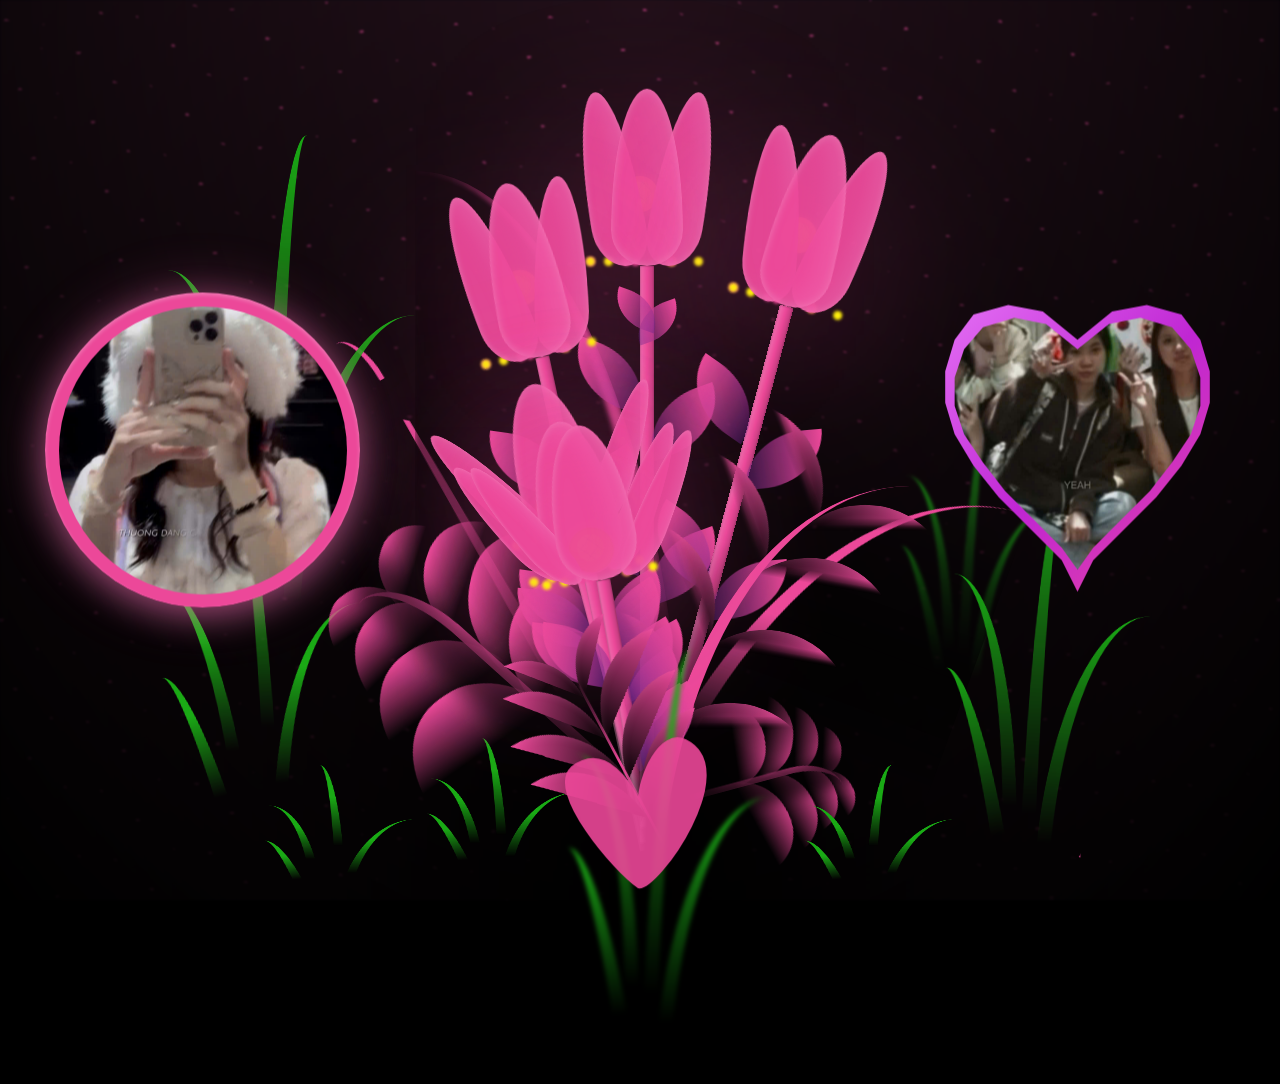
<file: flower/index.html>
<!DOCTYPE html>
<html lang="en" >
<head>
  <meta charset="UTF-8">
  <meta http-equiv="Cache-Control" content="no-cache, no-store, must-revalidate">
  <meta http-equiv="Pragma" content="no-cache">
  <meta http-equiv="Expires" content="0">
  <title>Chúc mừng sinh nhật Tú Anh</title>
  <link rel="stylesheet" href="./style.css?v=4">
  <link rel="stylesheet" href="../Firework/style.css">
</head>
<body class="not-loaded">

  <!-- SVG Spritesheet for Firework controls -->
  <div style="height: 0; width: 0; position: absolute; visibility: hidden;">
    <svg xmlns="http://www.w3.org/2000/svg">
      <symbol id="icon-play" viewBox="0 0 24 24">
        <path d="M8 5v14l11-7z"/>
      </symbol>
      <symbol id="icon-pause" viewBox="0 0 24 24">
        <path d="M6 19h4V5H6v14zm8-14v14h4V5h-4z"/>
      </symbol>
      <symbol id="icon-close" viewBox="0 0 24 24">
        <path d="M19 6.41L17.59 5 12 10.59 6.41 5 5 6.41 10.59 12 5 17.59 6.41 19 12 13.41 17.59 19 19 17.59 13.41 12z"/>
      </symbol>
      <symbol id="icon-settings" viewBox="0 0 24 24">
        <path d="M19.43 12.98c.04-.32.07-.64.07-.98s-.03-.66-.07-.98l2.11-1.65c.19-.15.24-.42.12-.64l-2-3.46c-.12-.22-.39-.3-.61-.22l-2.49 1c-.52-.4-1.08-.73-1.69-.98l-.38-2.65C14.46 2.18 14.25 2 14 2h-4c-.25 0-.46.18-.49.42l-.38 2.65c-.61.25-1.17.59-1.69.98l-2.49-1c-.23-.09-.49 0-.61.22l-2 3.46c-.13.22-.07.49.12.64l2.11 1.65c-.04.32-.07.65-.07.98s.03.66.07.98l-2.11 1.65c-.19.15-.24.42-.12.64l2 3.46c.12.22.39.3.61.22l2.49-1c.52.4 1.08.73 1.69.98l.38 2.65c.03.24.24.42.49.42h4c.25 0 .46-.18.49-.42l.38-2.65c.61-.25 1.17-.59 1.69-.98l2.49 1c.23.09.49 0 .61-.22l2-3.46c.12-.22.07-.49-.12-.64l-2.11-1.65zM12 15.5c-1.93 0-3.5-1.57-3.5-3.5s1.57-3.5 3.5-3.5 3.5 1.57 3.5 3.5-1.57 3.5-3.5 3.5z"/>
      </symbol>
      <symbol id="icon-sound-on" viewBox="0 0 24 24">
        <path d="M3 9v6h4l5 5V4L7 9H3zm13.5 3c0-1.77-1.02-3.29-2.5-4.03v8.05c1.48-.73 2.5-2.25 2.5-4.02zM14 3.23v2.06c2.89.86 5 3.54 5 6.71s-2.11 5.85-5 6.71v2.06c4.01-.91 7-4.49 7-8.77s-2.99-7.86-7-8.77z"/>
      </symbol>
      <symbol id="icon-sound-off" viewBox="0 0 24 24">
        <path d="M16.5 12c0-1.77-1.02-3.29-2.5-4.03v2.21l2.45 2.45c.03-.2.05-.41.05-.63zm2.5 0c0 .94-.2 1.82-.54 2.64l1.51 1.51C20.63 14.91 21 13.5 21 12c0-4.28-2.99-7.86-7-8.77v2.06c2.89.86 5 3.54 5 6.71zM4.27 3L3 4.27 7.73 9H3v6h4l5 5v-6.73l4.25 4.25c-.67.52-1.42.93-2.25 1.18v2.06c1.38-.31 2.63-.95 3.69-1.81L19.73 21 21 19.73l-9-9L4.27 3zM12 4L9.91 6.09 12 8.18V4z"/>
      </symbol>
    </svg>
  </div>

  <!-- Background Music -->
  <audio id="background-music" loop>
    <source src="../music.mp3" type="audio/mpeg">
  </audio>

  <!-- Next Button (hidden initially) -->
  <button class="next-button" id="next-button" style="display: none;">
    <span>típ nhé</span>
  </button>

  <!-- Photo Frame Left -->
  <div class="photo-frame photo-frame--left">
    <div class="frame-border">
      <img src="../2c3811705446d5188c57.jpg" alt="Memory" class="frame-photo">
      <div class="frame-shine"></div>
    </div>
  </div>

  <!-- Photo Frame Right -->
  <div class="photo-frame photo-frame--right">
    <div class="frame-border">
      <img src="../c9780f034a35cb6b9224.jpg" alt="Memory" class="frame-photo">
      <div class="frame-shine"></div>
    </div>
  </div>

  <!-- Fireflies (reduced for performance) -->
  <div class="fireflies">
    <div class="firefly"></div>
    <div class="firefly"></div>
    <div class="firefly"></div>
    <div class="firefly"></div>
    <div class="firefly"></div>
  </div>

  <div class="night"></div>
  
  <!-- Heartbeat animation at flower base -->
  <div class="heartbeat-container">
    <svg xmlns="http://www.w3.org/2000/svg" class="heartbeat-svg" version="1.1" viewBox="0 0 502.98 108.61">
      <path id="heart-purple" d="M213.35 29.43c19.41-15.19 33.68 10.86 37.73 18.82-.28-13.61 11.64-40.98 25.94-34.01 32.3 15.74-15.88 83.8-26.4 81.76-13.24-9-51.35-53.3-37.27-66.57Z" style="fill:#ec4899;stroke:#ec4899;stroke-width:1.5;stroke-linecap:butt;stroke-linejoin:miter;stroke-miterlimit:4;stroke-dasharray:none;stroke-opacity:1"/>
      <path pathLength="1" id="line-purple" d="M5.32 78.13c.96-.01 5-8.5 5.54-8.54.58-.05 6.1 8.51 7.1 8.51 3.66 0 9.29.06 10.71.05 2.53-.01 4.82-72.88 4.82-72.88l4.76 97.28 3.97-24.45 20.45-.22C64 77.86 77.1 63.66 78.36 63.8c1.31.15 6.68 14.08 7.94 14.07 2.3-.03 33.32.04 35.76.02.96 0 5-8.5 5.53-8.53.59-.05 6.1 8.51 7.1 8.5 3.66 0 9.3.07 10.72.06 2.53-.02 4.81-72.89 4.81-72.89l4.77 97.28 3.97-24.44s83.34-3.33 74.69 7.67c-8.65 11-45.3-42.94-31.65-53.58 25.6-19.96 49.96 36.94 40.26 36.5-12.2-.53 1.8-62.32 23.41-51.7 32.24 15.86-17.56 84.92-26.4 81.77-5.73-2.05-.68-21.68 31.4-26.58 26.65-6.42 29.5 2.35 52.62 7.11 2.53-.02 4.82-72.89 4.82-72.89l4.76 97.28 3.97-24.44 20.45-.22c1.31-.02 14.41-14.22 15.68-14.07 1.32.15 6.7 14.08 7.95 14.07 2.29-.03 33.32.04 35.76.02.95 0 5-8.5 5.53-8.54.58-.04 6.1 8.52 7.1 8.52 3.66 0 9.3.06 10.72.05 2.53-.02 4.81-72.89 4.81-72.89l4.77 97.28 3.97-24.44 20.45-.23c1.31-.01 14.4-14.22 15.68-14.07 1.32.16 6.69 14.09 7.94 14.07" />
    </svg>
  </div>
  
  <div class="flowers">
    <div class="flower flower--1">
      <div class="flower__leafs flower__leafs--1">
        <div class="flower__leaf flower__leaf--1"></div>
        <div class="flower__leaf flower__leaf--2"></div>
        <div class="flower__leaf flower__leaf--3"></div>
        <div class="flower__white-circle"></div>

        <div class="flower__light flower__light--1"></div>
        <div class="flower__light flower__light--2"></div>
        <div class="flower__light flower__light--3"></div>
        <div class="flower__light flower__light--4"></div>
        <div class="flower__light flower__light--5"></div>
        <div class="flower__light flower__light--6"></div>
        <div class="flower__light flower__light--7"></div>
        <div class="flower__light flower__light--8"></div>

      </div>
      <div class="flower__line">
        <div class="flower__line__leaf flower__line__leaf--1"></div>
        <div class="flower__line__leaf flower__line__leaf--2"></div>
        <div class="flower__line__leaf flower__line__leaf--3"></div>
        <div class="flower__line__leaf flower__line__leaf--4"></div>
        <div class="flower__line__leaf flower__line__leaf--5"></div>
        <div class="flower__line__leaf flower__line__leaf--6"></div>
      </div>
    </div>

    <div class="flower flower--6 flower--blooming">
      <div class="flower__leafs flower__leafs--6">
        <div class="flower__leaf flower__leaf--1"></div>
        <div class="flower__leaf flower__leaf--2"></div>
        <div class="flower__leaf flower__leaf--3"></div>
        <div class="flower__white-circle"></div>

        <div class="flower__light flower__light--1"></div>
        <div class="flower__light flower__light--2"></div>
        <div class="flower__light flower__light--3"></div>
        <div class="flower__light flower__light--4"></div>
        <div class="flower__light flower__light--5"></div>
        <div class="flower__light flower__light--6"></div>
        <div class="flower__light flower__light--7"></div>
        <div class="flower__light flower__light--8"></div>

      </div>
      <div class="flower__line">
        <div class="flower__line__leaf flower__line__leaf--1"></div>
        <div class="flower__line__leaf flower__line__leaf--2"></div>
        <div class="flower__line__leaf flower__line__leaf--3"></div>
      </div>
    </div>

    <div class="flower flower--2">
      <div class="flower__leafs flower__leafs--2">
        <div class="flower__leaf flower__leaf--1"></div>
        <div class="flower__leaf flower__leaf--2"></div>
        <div class="flower__leaf flower__leaf--3"></div>
        <div class="flower__white-circle"></div>

        <div class="flower__light flower__light--1"></div>
        <div class="flower__light flower__light--2"></div>
        <div class="flower__light flower__light--3"></div>
        <div class="flower__light flower__light--4"></div>
        <div class="flower__light flower__light--5"></div>
        <div class="flower__light flower__light--6"></div>
        <div class="flower__light flower__light--7"></div>
        <div class="flower__light flower__light--8"></div>

      </div>
      <div class="flower__line">
        <div class="flower__line__leaf flower__line__leaf--1"></div>
        <div class="flower__line__leaf flower__line__leaf--2"></div>
        <div class="flower__line__leaf flower__line__leaf--3"></div>
        <div class="flower__line__leaf flower__line__leaf--4"></div>
      </div>
    </div>

    <div class="flower flower--3">
      <div class="flower__leafs flower__leafs--3">
        <div class="flower__leaf flower__leaf--1"></div>
        <div class="flower__leaf flower__leaf--2"></div>
        <div class="flower__leaf flower__leaf--3"></div>
        <div class="flower__white-circle"></div>

        <div class="flower__light flower__light--1"></div>
        <div class="flower__light flower__light--2"></div>
        <div class="flower__light flower__light--3"></div>
        <div class="flower__light flower__light--4"></div>
        <div class="flower__light flower__light--5"></div>
        <div class="flower__light flower__light--6"></div>
        <div class="flower__light flower__light--7"></div>
        <div class="flower__light flower__light--8"></div>

      </div>
      <div class="flower__line">
        <div class="flower__line__leaf flower__line__leaf--1"></div>
        <div class="flower__line__leaf flower__line__leaf--2"></div>
        <div class="flower__line__leaf flower__line__leaf--3"></div>
        <div class="flower__line__leaf flower__line__leaf--4"></div>
      </div>
    </div>

    <div class="flower flower--4 flower--blooming">
      <div class="flower__leafs flower__leafs--4">
        <div class="flower__leaf flower__leaf--1"></div>
        <div class="flower__leaf flower__leaf--2"></div>
        <div class="flower__leaf flower__leaf--3"></div>
        <div class="flower__white-circle"></div>

        <div class="flower__light flower__light--1"></div>
        <div class="flower__light flower__light--2"></div>
        <div class="flower__light flower__light--3"></div>
        <div class="flower__light flower__light--4"></div>
        <div class="flower__light flower__light--5"></div>
        <div class="flower__light flower__light--6"></div>
        <div class="flower__light flower__light--7"></div>
        <div class="flower__light flower__light--8"></div>

      </div>
      <div class="flower__line">
        <div class="flower__line__leaf flower__line__leaf--1"></div>
        <div class="flower__line__leaf flower__line__leaf--2"></div>
        <div class="flower__line__leaf flower__line__leaf--3"></div>
      </div>
    </div>

    <div class="flower flower--5 flower--blooming">
      <div class="flower__leafs flower__leafs--5">
        <div class="flower__leaf flower__leaf--1"></div>
        <div class="flower__leaf flower__leaf--2"></div>
        <div class="flower__leaf flower__leaf--3"></div>
        <div class="flower__white-circle"></div>

        <div class="flower__light flower__light--1"></div>
        <div class="flower__light flower__light--2"></div>
        <div class="flower__light flower__light--3"></div>
        <div class="flower__light flower__light--4"></div>
        <div class="flower__light flower__light--5"></div>
        <div class="flower__light flower__light--6"></div>
        <div class="flower__light flower__light--7"></div>
        <div class="flower__light flower__light--8"></div>

      </div>
      <div class="flower__line">
        <div class="flower__line__leaf flower__line__leaf--1"></div>
        <div class="flower__line__leaf flower__line__leaf--2"></div>
        <div class="flower__line__leaf flower__line__leaf--3"></div>
      </div>
    </div>

    <div class="grow-ans" style="--d:1.2s">
      <div class="flower__g-long">
        <div class="flower__g-long__top"></div>
        <div class="flower__g-long__bottom"></div>
      </div>
    </div>

    <div class="growing-grass">
      <div class="flower__grass flower__grass--1">
        <div class="flower__grass--top"></div>
        <div class="flower__grass--bottom"></div>
        <div class="flower__grass__leaf flower__grass__leaf--1"></div>
        <div class="flower__grass__leaf flower__grass__leaf--2"></div>
        <div class="flower__grass__leaf flower__grass__leaf--3"></div>
        <div class="flower__grass__leaf flower__grass__leaf--4"></div>
        <div class="flower__grass__leaf flower__grass__leaf--5"></div>
        <div class="flower__grass__leaf flower__grass__leaf--6"></div>
        <div class="flower__grass__leaf flower__grass__leaf--7"></div>
        <div class="flower__grass__leaf flower__grass__leaf--8"></div>
        <div class="flower__grass__overlay"></div>
      </div>
    </div>

    <div class="growing-grass">
      <div class="flower__grass flower__grass--2">
        <div class="flower__grass--top"></div>
        <div class="flower__grass--bottom"></div>
        <div class="flower__grass__leaf flower__grass__leaf--1"></div>
        <div class="flower__grass__leaf flower__grass__leaf--2"></div>
        <div class="flower__grass__leaf flower__grass__leaf--3"></div>
        <div class="flower__grass__leaf flower__grass__leaf--4"></div>
        <div class="flower__grass__leaf flower__grass__leaf--5"></div>
        <div class="flower__grass__leaf flower__grass__leaf--6"></div>
        <div class="flower__grass__leaf flower__grass__leaf--7"></div>
        <div class="flower__grass__leaf flower__grass__leaf--8"></div>
        <div class="flower__grass__overlay"></div>
      </div>
    </div>

    <div class="grow-ans" style="--d:2.4s">
      <div class="flower__g-right flower__g-right--1">
        <div class="leaf"></div>
      </div>
    </div>

    <div class="grow-ans" style="--d:2.8s">
      <div class="flower__g-right flower__g-right--2">
        <div class="leaf"></div>
      </div>
    </div>

    <div class="grow-ans" style="--d:2.8s">
      <div class="flower__g-front">
        <div class="flower__g-front__leaf-wrapper flower__g-front__leaf-wrapper--1">
          <div class="flower__g-front__leaf"></div>
        </div>
        <div class="flower__g-front__leaf-wrapper flower__g-front__leaf-wrapper--2">
          <div class="flower__g-front__leaf"></div>
        </div>
        <div class="flower__g-front__leaf-wrapper flower__g-front__leaf-wrapper--3">
          <div class="flower__g-front__leaf"></div>
        </div>
        <div class="flower__g-front__leaf-wrapper flower__g-front__leaf-wrapper--4">
          <div class="flower__g-front__leaf"></div>
        </div>
        <div class="flower__g-front__leaf-wrapper flower__g-front__leaf-wrapper--5">
          <div class="flower__g-front__leaf"></div>
        </div>
        <div class="flower__g-front__leaf-wrapper flower__g-front__leaf-wrapper--6">
          <div class="flower__g-front__leaf"></div>
        </div>
        <div class="flower__g-front__leaf-wrapper flower__g-front__leaf-wrapper--7">
          <div class="flower__g-front__leaf"></div>
        </div>
        <div class="flower__g-front__leaf-wrapper flower__g-front__leaf-wrapper--8">
          <div class="flower__g-front__leaf"></div>
        </div>
        <div class="flower__g-front__line"></div>
      </div>
    </div>

    <div class="grow-ans" style="--d:3.2s">
      <div class="flower__g-fr">
        <div class="leaf"></div>
        <div class="flower__g-fr__leaf flower__g-fr__leaf--1"></div>
        <div class="flower__g-fr__leaf flower__g-fr__leaf--2"></div>
        <div class="flower__g-fr__leaf flower__g-fr__leaf--3"></div>
        <div class="flower__g-fr__leaf flower__g-fr__leaf--4"></div>
        <div class="flower__g-fr__leaf flower__g-fr__leaf--5"></div>
        <div class="flower__g-fr__leaf flower__g-fr__leaf--6"></div>
        <div class="flower__g-fr__leaf flower__g-fr__leaf--7"></div>
        <div class="flower__g-fr__leaf flower__g-fr__leaf--8"></div>
      </div>
    </div>

    <div class="long-g long-g--0">
      <div class="grow-ans" style="--d:3s">
        <div class="leaf leaf--0"></div>
      </div>
      <div class="grow-ans" style="--d:2.2s">
        <div class="leaf leaf--1"></div>
      </div>
      <div class="grow-ans" style="--d:3.4s">
        <div class="leaf leaf--2"></div>
      </div>
      <div class="grow-ans" style="--d:3.6s">
        <div class="leaf leaf--3"></div>
      </div>
    </div>

    <div class="long-g long-g--1">
      <div class="grow-ans" style="--d:3.6s">
        <div class="leaf leaf--0"></div>
      </div>
      <div class="grow-ans" style="--d:3.8s">
        <div class="leaf leaf--1"></div>
      </div>
      <div class="grow-ans" style="--d:4s">
        <div class="leaf leaf--2"></div>
      </div>
      <div class="grow-ans" style="--d:4.2s">
        <div class="leaf leaf--3"></div>
      </div>
    </div>

    <div class="long-g long-g--2">
      <div class="grow-ans" style="--d:4s">
        <div class="leaf leaf--0"></div>
      </div>
      <div class="grow-ans" style="--d:4.2s">
        <div class="leaf leaf--1"></div>
      </div>
      <div class="grow-ans" style="--d:4.4s">
        <div class="leaf leaf--2"></div>
      </div>
      <div class="grow-ans" style="--d:4.6s">
        <div class="leaf leaf--3"></div>
      </div>
    </div>

    <div class="long-g long-g--3">
      <div class="grow-ans" style="--d:4s">
        <div class="leaf leaf--0"></div>
      </div>
      <div class="grow-ans" style="--d:4.2s">
        <div class="leaf leaf--1"></div>
      </div>
      <div class="grow-ans" style="--d:3s">
        <div class="leaf leaf--2"></div>
      </div>
      <div class="grow-ans" style="--d:3.6s">
        <div class="leaf leaf--3"></div>
      </div>
    </div>

    <div class="long-g long-g--4">
      <div class="grow-ans" style="--d:4s">
        <div class="leaf leaf--0"></div>
      </div>
      <div class="grow-ans" style="--d:4.2s">
        <div class="leaf leaf--1"></div>
      </div>
      <div class="grow-ans" style="--d:3s">
        <div class="leaf leaf--2"></div>
      </div>
      <div class="grow-ans" style="--d:3.6s">
        <div class="leaf leaf--3"></div>
      </div>
    </div>

    <div class="long-g long-g--5">
      <div class="grow-ans" style="--d:4s">
        <div class="leaf leaf--0"></div>
      </div>
      <div class="grow-ans" style="--d:4.2s">
        <div class="leaf leaf--1"></div>
      </div>
      <div class="grow-ans" style="--d:3s">
        <div class="leaf leaf--2"></div>
      </div>
      <div class="grow-ans" style="--d:3.6s">
        <div class="leaf leaf--3"></div>
      </div>
    </div>

    <div class="long-g long-g--6">
      <div class="grow-ans" style="--d:4.2s">
        <div class="leaf leaf--0"></div>
      </div>
      <div class="grow-ans" style="--d:4.4s">
        <div class="leaf leaf--1"></div>
      </div>
      <div class="grow-ans" style="--d:4.6s">
        <div class="leaf leaf--2"></div>
      </div>
      <div class="grow-ans" style="--d:4.8s">
        <div class="leaf leaf--3"></div>
      </div>
    </div>

    <div class="long-g long-g--7">
      <div class="grow-ans" style="--d:3s">
        <div class="leaf leaf--0"></div>
      </div>
      <div class="grow-ans" style="--d:3.2s">
        <div class="leaf leaf--1"></div>
      </div>
      <div class="grow-ans" style="--d:3.5s">
        <div class="leaf leaf--2"></div>
      </div>
      <div class="grow-ans" style="--d:3.6s">
        <div class="leaf leaf--3"></div>
      </div>
    </div>
  </div>

  <!-- Firework Canvas Container (hidden initially) -->
  <div id="firework-container" class="scene-container" style="display: none;">
    <div class="stage-container">
      <div class="canvas-container">
        <canvas id="trails-canvas"></canvas>
        <canvas id="main-canvas"></canvas>
      </div>
    </div>
    <div class="controls">
      <div class="btn pause-btn">
        <svg fill="white" width="24" height="24"><use href="#icon-pause" xlink:href="#icon-pause"></use></svg>
      </div>
      <div class="btn sound-btn">
        <svg fill="white" width="24" height="24"><use href="#icon-sound-on" xlink:href="#icon-sound-on"></use></svg>
      </div>
      <div class="btn settings-btn">
        <svg fill="white" width="24" height="24"><use href="#icon-settings" xlink:href="#icon-settings"></use></svg>
      </div>
    </div>
    <div class="menu">
      <div class="menu__inner-wrap">
        <div class="menu__header">Settings</div>
        <form>
          <div class="form-option form-option--select">
            <label class="shell-type-label">Shell Type</label>
            <select class="shell-type">
              <option value="Random">Random</option>
            </select>
          </div>
          <div class="form-option form-option--select">
            <label class="shell-size-label">Shell Size</label>
            <select class="shell-size">
              <option value="3">Large</option>
            </select>
          </div>
          <div class="form-option form-option--select">
            <label class="quality-ui-label">Quality</label>
            <select class="quality-ui">
              <option value="3">High</option>
            </select>
          </div>
          <div class="form-option form-option--select">
            <label class="sky-lighting-label">Sky Lighting</label>
            <select class="sky-lighting">
              <option value="2">Normal</option>
            </select>
          </div>
          <div class="form-option form-option--select">
            <label class="scaleFactor-label">Scale</label>
            <select class="scaleFactor">
              <option value="1">1x</option>
            </select>
          </div>
          <div class="form-option form-option--checkbox">
            <label class="auto-launch-label">Auto Fire</label>
            <input class="auto-launch" type="checkbox" checked />
          </div>
          <div class="form-option form-option--checkbox">
            <label class="finale-mode-label">Finale Mode</label>
            <input class="finale-mode" type="checkbox" />
          </div>
          <div class="form-option form-option--checkbox">
            <label class="hide-controls-label">Hide Controls</label>
            <input class="hide-controls" type="checkbox" />
          </div>
          <div class="form-option form-option--checkbox form-option--fullscreen">
            <label class="fullscreen-label">Fullscreen</label>
            <input class="fullscreen" type="checkbox" />
          </div>
          <div class="form-option form-option--checkbox">
            <label class="long-exposure-label">Open Shutter</label>
            <input class="long-exposure" type="checkbox" />
          </div>
        </form>
      </div>
    </div>
  </div>

  <!-- Heart Animation Container (hidden initially) -->
  <div id="heart-container" class="scene-container" style="display: none;">
    <div id="heart-3d-container"></div>
    <div class="heart-fireflies">
      <div class="firefly"></div>
      <div class="firefly"></div>
      <div class="firefly"></div>
      <div class="firefly"></div>
      <div class="firefly"></div>
    </div>
    <div id="heart-message-overlay">
      <div id="heart-message-text"></div>
    </div>
  </div>

</body>

  <!-- Import map for Three.js -->
  <script type="importmap">
    {
      "imports": {
        "three": "https://cdn.jsdelivr.net/npm/three@0.162.0/build/three.module.js",
        "three/addons/": "https://cdn.jsdelivr.net/npm/three@0.162.0/examples/jsm/"
      }
    }
  </script>
  
  <!-- Firework dependencies -->
  <script src='https://s3-us-west-2.amazonaws.com/s.cdpn.io/329180/fscreen%401.0.1.js'></script>
  <script src='https://s3-us-west-2.amazonaws.com/s.cdpn.io/329180/Stage%400.1.4.js'></script>
  <script src='https://s3-us-west-2.amazonaws.com/s.cdpn.io/329180/MyMath.js'></script>
  
  <!-- Main scripts -->
  <script src="./script.js?v=4"></script>
  <script src="./firework-full.js?v=4"></script>
  <script type="module" src="./heart-animation-full.js?v=4"></script>

</body>
</html>
</file>
<file: flower/style.css>
*,
*::after,
*::before {
  padding: 0;
  margin: 0;
  box-sizing: border-box;
} 

:root {
  --dark-color: #000;
}

body {
  display: flex;
  align-items: flex-end;
  justify-content: center;
  min-height: 100vh;
  background-color: var(--dark-color);
  overflow: hidden;
  perspective: 1000px;
  transition: height 3s ease-out;
}

body.flying-to-sky {
  overflow: hidden; /* No scroll, just transform */
}

/* Disable other animations during flying */
body.flying-to-sky .flowers,
body.flying-to-sky .photo-frame,
body.flying-to-sky .fireflies,
body.flying-to-sky .heartbeat-container {
  animation: none;
  transition: none; /* Use JS transform only */
}

/* Next Button Styles */
.next-button {
  position: fixed;
  top: 3vmin;
  right: 3vmin;
  padding: 2vmin 3vmin;
  border-radius: 50px;
  border: 2px solid #ec4899;
  background: linear-gradient(135deg, #ec4899, #ec4899);
  color: white;
  font-size: 2.5vmin;
  font-weight: bold;
  cursor: pointer;
  z-index: 1000;
  display: flex;
  align-items: center;
  justify-content: center;
  box-shadow: 0 4px 20px rgba(244, 114, 182, 0.4), 0 0 40px rgba(244, 114, 182, 0.2);
  transition: all 0.3s ease;
  outline: none;
  animation: pulse-button 2s ease-in-out infinite;
  white-space: nowrap;
  font-family: Arial, sans-serif;
  will-change: transform, box-shadow;
  backface-visibility: hidden;
}

.next-button:hover {
  transform: scale(1.05);
  box-shadow: 0 6px 30px rgba(244, 114, 182, 0.6), 0 0 60px rgba(244, 114, 182, 0.4);
  background: linear-gradient(135deg, #ec4899, #ec4899);
}

.next-button:active {
  transform: scale(0.95);
}

.next-button span {
  display: inline-block;
  transition: transform 0.3s ease;
}

.next-button:hover span {
  transform: scale(1.05);
}

@keyframes pulse-button {
  0%, 100% {
    box-shadow: 0 4px 20px rgba(244, 114, 182, 0.4), 0 0 40px rgba(244, 114, 182, 0.2);
  }
  50% {
    box-shadow: 0 6px 30px rgba(244, 114, 182, 0.6), 0 0 60px rgba(244, 114, 182, 0.4);
  }
}

/* Photo Frame Styles */
.photo-frame {
  position: fixed;
  top: 50%;
  transform: translateY(-50%);
  z-index: 500;
  opacity: 0;
  animation: sway 4s ease-in-out infinite, fadeInFrame 2s ease-out 1s forwards;
  transition: transform 3s ease-out, opacity 3s ease-out;
  will-change: transform, opacity;
  backface-visibility: hidden;
}

/* Photo frames will be animated via JS */

.photo-frame--left {
  left: 5vmin;
}

.photo-frame--right {
  right: 5vmin;
}

.frame-border {
  position: relative;
  padding: 1.5vmin;
  background: linear-gradient(135deg, #ec4899, #6d28d9, #ec4899);
  border-radius: 2vmin;
  box-shadow: 
    0 8px 32px rgba(244, 114, 182, 0.4),
    0 0 60px rgba(244, 114, 182, 0.2),
    inset 0 2px 4px rgba(255, 255, 255, 0.3);
  overflow: hidden;
}

/* Circle frame for left */
.photo-frame--left .frame-border {
  width: 35vmin;
  height: 35vmin;
  border-radius: 50%;
  padding: 1.5vmin;
  background: linear-gradient(135deg, #ec4899, #ec4899, #ec4899);
  box-shadow: 
    0 8px 32px rgba(244, 114, 182, 0.5),
    0 0 60px rgba(244, 114, 182, 0.3),
    inset 0 2px 4px rgba(255, 255, 255, 0.3);
}

.photo-frame--left .frame-photo {
  width: 32vmin;
  height: 32vmin;
  border-radius: 50%;
  object-fit: cover;
}

/* Heart frame for right */
.photo-frame--right .frame-border {
  width: 35vmin;
  height: 35vmin;
  border-radius: 0;
  padding: 0;
  background: linear-gradient(135deg, #e879f9, #c026d3, #ec4899);
  box-shadow: 
    0 8px 32px rgba(244, 114, 182, 0.5),
    0 0 60px rgba(244, 114, 182, 0.3),
    inset 0 2px 4px rgba(255, 255, 255, 0.3);
  clip-path: polygon(
    50% 15%,
    61% 6%, 72% 4%, 83% 7%, 89% 15%, 92% 25%, 92% 35%, 89% 45%, 
    83% 55%, 75% 65%, 65% 75%, 55% 85%, 50% 95%, 45% 85%, 35% 75%, 
    25% 65%, 17% 55%, 11% 45%, 8% 35%, 8% 25%, 11% 15%, 17% 7%, 28% 4%, 39% 6%
  );
}

.photo-frame--right .frame-photo {
  width: 35vmin;
  height: 35vmin;
  border-radius: 0;
  object-fit: cover;
  clip-path: polygon(
    50% 18%,
    60% 10%, 70% 8%, 80% 11%, 86% 18%, 89% 27%, 89% 36%, 86% 45%, 
    80% 54%, 73% 63%, 64% 72%, 55% 81%, 50% 88%, 45% 81%, 36% 72%, 
    27% 63%, 20% 54%, 14% 45%, 11% 36%, 11% 27%, 14% 18%, 20% 11%, 30% 8%, 40% 10%
  );
}

.frame-photo {
  display: block;
  width: 30vmin;
  height: 40vmin;
  object-fit: cover;
  border-radius: 1vmin;
  filter: brightness(0.95) contrast(1.05);
}

.frame-shine {
  position: absolute;
  top: 0;
  left: -100%;
  width: 50%;
  height: 100%;
  background: linear-gradient(90deg, 
    transparent, 
    rgba(255, 255, 255, 0.3), 
    transparent
  );
  animation: shine 8s ease-in-out infinite;
  pointer-events: none;
}

@keyframes sway {
  0%, 100% {
    transform: translateY(-50%) rotate(0deg);
  }
  25% {
    transform: translateY(-48%) rotate(2deg);
  }
  75% {
    transform: translateY(-52%) rotate(-2deg);
  }
}

@keyframes shine {
  0%, 100% {
    left: -100%;
  }
  50% {
    left: 150%;
  }
}

@keyframes fadeInFrame {
  0% {
    opacity: 0;
    transform: translateY(-50%) scale(0.8);
  }
  100% {
    opacity: 1;
    transform: translateY(-50%) scale(1);
  }
}

/* Fireflies Styles */
.fireflies {
  position: fixed;
  top: 0;
  left: 0;
  width: 100%;
  height: 100%;
  pointer-events: none;
  z-index: 100;
  will-change: transform;
  backface-visibility: hidden;
  transform: translate3d(0, 0, 0); /* Initial state for GPU */
}

.firefly {
  position: absolute;
  width: 0.8vmin;
  height: 0.8vmin;
  border-radius: 50%;
  background: radial-gradient(circle, #ffd700, #ffed4e);
  box-shadow:
    0 0 10px #ffd700,
    0 0 20px #ffd700,
    0 0 30px #ffd700;
  animation: fly 15s infinite ease-in-out;
  opacity: 0;
  will-change: transform, opacity;
  backface-visibility: hidden;
}

.firefly:nth-child(1) {
  left: 20%;
  top: 30%;
  animation-delay: 0s;
  animation-duration: 12s;
}

.firefly:nth-child(2) {
  left: 70%;
  top: 20%;
  animation-delay: 1s;
  animation-duration: 14s;
}

.firefly:nth-child(3) {
  left: 40%;
  top: 50%;
  animation-delay: 2s;
  animation-duration: 13s;
}

.firefly:nth-child(4) {
  left: 85%;
  top: 40%;
  animation-delay: 3s;
  animation-duration: 15s;
}

.firefly:nth-child(5) {
  left: 15%;
  top: 70%;
  animation-delay: 1.5s;
  animation-duration: 11s;
}

.firefly:nth-child(6) {
  left: 60%;
  top: 65%;
  animation-delay: 2.5s;
  animation-duration: 16s;
}

.firefly:nth-child(7) {
  left: 30%;
  top: 15%;
  animation-delay: 4s;
  animation-duration: 13s;
}

.firefly:nth-child(8) {
  left: 90%;
  top: 60%;
  animation-delay: 0.5s;
  animation-duration: 14s;
}

.firefly:nth-child(9) {
  left: 50%;
  top: 35%;
  animation-delay: 3.5s;
  animation-duration: 12s;
}

.firefly:nth-child(10) {
  left: 25%;
  top: 80%;
  animation-delay: 2s;
  animation-duration: 15s;
}

@keyframes fly {
  0% {
    transform: translate3d(0, 0, 0) scale(1);
    opacity: 0;
  }
  10% {
    opacity: 1;
  }
  25% {
    transform: translate3d(20vmin, -15vmin, 0) scale(0.8);
    opacity: 0.8;
  }
  50% {
    transform: translate3d(-10vmin, -25vmin, 0) scale(1.2);
    opacity: 1;
  }
  75% {
    transform: translate3d(15vmin, 10vmin, 0) scale(0.9);
    opacity: 0.6;
  }
  90% {
    opacity: 0.3;
  }
  100% {
    transform: translate3d(0, 0, 0) scale(1);
    opacity: 0;
  }
}

.night {
  position: fixed;
  left: 50%;
  top: 0;
  transform: translateX(-50%);
  width: 100%;
  height: 100%;
  filter: blur(0.1vmin);
  background-image: radial-gradient(ellipse at top, transparent 0%, var(--dark-color)), radial-gradient(ellipse at bottom, var(--dark-color), rgba(244, 114, 182, 0.2)), repeating-linear-gradient(220deg, black 0px, black 19px, transparent 19px, transparent 22px), repeating-linear-gradient(189deg, black 0px, black 19px, transparent 19px, transparent 22px), repeating-linear-gradient(148deg, black 0px, black 19px, transparent 19px, transparent 22px), linear-gradient(90deg, #ec4899, #ec4899);
}

/* Background stays fixed, doesn't move */

/* Heartbeat animation at flower base */
.heartbeat-container {
  position: fixed;
  bottom: 5vmin;
  left: 50%;
  transform: translateX(-50%) scale(3);
  z-index: 400;
  opacity: 0.9;
  pointer-events: none;
  transition: transform 3s ease-out, opacity 3s ease-out;
  will-change: transform, opacity;
  backface-visibility: hidden;
}

/* Heartbeat will be animated via JS */

.heartbeat-svg {
  overflow: visible;
  width: 100%;
  height: auto;
}

.heartbeat-svg path#line-purple {
  fill: none;
  stroke: #ec4899;
  stroke-width: 2;
  stroke-linecap: butt;
  stroke-linejoin: round;
  stroke-miterlimit: 4;
  stroke-dasharray: none;
  stroke-opacity: 1;
  stroke-dasharray: 1;
  stroke-dashoffset: 1;
  animation: dash-purple 4s linear infinite;
}

.heartbeat-svg path#heart-purple {
  transform-origin: 50% 50%;
  animation: blink-purple 4s linear infinite;
  fill: #ec4899;
  stroke: #ec4899;
}

@keyframes dash-purple {
  0% {
    stroke-dashoffset: 1;
  }
  80% {
    stroke-dashoffset: 0;
  }
  100% {
    stroke-dashoffset: 0;
  }
}

@keyframes blink-purple {
  0% {
    opacity: 0;
    transform: scale(0);
  }
  60% {
    opacity: 0;
    transform: scale(0);
  }
  70% {
    opacity: 1;
    transform: scale(1.2);
  }
  75% {
    opacity: 1;
    transform: scale(1.0);
  }
  80% {
    opacity: 1;
    transform: scale(1.2);
  }
  85% {
    opacity: 1;
    transform: scale(1.0);
  }
  100% {
    opacity: 0;
    transform: scale(1.0);
  }
}

.flowers {
  position: relative;
  transform: scale(0.9);
  transition: transform 3s ease-out;
}

.flowers {
  will-change: transform;
  backface-visibility: hidden;
  transform: translate3d(0, 0, 0); /* Initial state for GPU */
}

.flower {
  position: absolute;
  bottom: 10vmin;
  transform-origin: bottom center;
  z-index: 10;
  --fl-speed: 0.8s;
  will-change: transform;
  backface-visibility: hidden;
}
.flower--1 {
  left: 20%;
  bottom: 6.4vmin;
  animation: moving-flower-1 4s linear infinite;
}
.flower--1 .flower__line {
  height: 64vmin;
  animation-delay: 0.3s;
}
.flower--1 .flower__line__leaf--1 {
  animation: blooming-leaf-right var(--fl-speed) 1.6s backwards;
}
.flower--1 .flower__line__leaf--2 {
  animation: blooming-leaf-right var(--fl-speed) 1.4s backwards;
}
.flower--1 .flower__line__leaf--3 {
  animation: blooming-leaf-left var(--fl-speed) 1.2s backwards;
}
.flower--1 .flower__line__leaf--4 {
  animation: blooming-leaf-left var(--fl-speed) 1s backwards;
}
.flower--1 .flower__line__leaf--5 {
  animation: blooming-leaf-right var(--fl-speed) 1.8s backwards;
}
.flower--1 .flower__line__leaf--6 {
  animation: blooming-leaf-left var(--fl-speed) 2s backwards;
}
.flower--2 {
  left: 50%;
  bottom: 8vmin;
  transform: rotate(15deg);
  animation: moving-flower-2 4s linear infinite;
}
.flower--2 .flower__line {
  height: 60vmin;
  animation-delay: 0.6s;
}
.flower--2 .flower__line__leaf--1 {
  animation: blooming-leaf-right var(--fl-speed) 1.9s backwards;
}
.flower--2 .flower__line__leaf--2 {
  animation: blooming-leaf-right var(--fl-speed) 1.7s backwards;
}
.flower--2 .flower__line__leaf--3 {
  animation: blooming-leaf-left var(--fl-speed) 1.5s backwards;
}
.flower--2 .flower__line__leaf--4 {
  animation: blooming-leaf-left var(--fl-speed) 1.3s backwards;
}
.flower--3 {
  left: 75%;
  bottom: 5.6vmin;
  transform: rotate(-12deg);
  animation: moving-flower-3 4s linear infinite;
}
.flower--3 .flower__line {
  height: 56vmin;
  animation-delay: 0.9s;
}
.flower--3 .flower__line__leaf--1 {
  animation: blooming-leaf-right var(--fl-speed) 2.5s backwards;
}
.flower--3 .flower__line__leaf--2 {
  animation: blooming-leaf-right var(--fl-speed) 2.3s backwards;
}
.flower--3 .flower__line__leaf--3 {
  animation: blooming-leaf-left var(--fl-speed) 2.1s backwards;
}
.flower--3 .flower__line__leaf--4 {
  animation: blooming-leaf-left var(--fl-speed) 1.9s backwards;
}
.flower--4 {
  left: 35%;
  bottom: 6.4vmin;
  transform: rotate(-12deg);
  animation: moving-flower-2 4s 0.5s linear infinite;
  z-index: 100;
}
.flower--4 .flower__line {
  height: 30.4vmin;
  animation-delay: 0.5s;
}
.flower--4 .flower__line__leaf--1 {
  animation: blooming-leaf-right var(--fl-speed) 1.7s backwards;
}
.flower--4 .flower__line__leaf--2 {
  animation: blooming-leaf-right var(--fl-speed) 1.5s backwards;
}
.flower--4 .flower__line__leaf--3 {
  animation: blooming-leaf-left var(--fl-speed) 1.3s backwards;
}
.flower--5 {
  left: 63%;
  bottom: 8vmin;
  transform: rotate(-10deg);
  animation: moving-flower-1 4s 1s linear infinite;
  z-index: 100;
}
.flower--5 .flower__line {
  height: 28vmin;
  animation-delay: 0.7s;
}
.flower--5 .flower__line__leaf--1 {
  animation: blooming-leaf-right var(--fl-speed) 2s backwards;
}
.flower--5 .flower__line__leaf--2 {
  animation: blooming-leaf-right var(--fl-speed) 1.8s backwards;
}
.flower--5 .flower__line__leaf--3 {
  animation: blooming-leaf-left var(--fl-speed) 1.6s backwards;
}
.flower--6 {
  left: 12%;
  bottom: 9.6vmin;
  transform: rotate(-15deg);
  animation: moving-flower-3 4s 1.2s linear infinite;
  z-index: 100;
}
.flower--6 .flower__line {
  height: 32vmin;
  animation-delay: 0.4s;
}
.flower--6 .flower__line__leaf--1 {
  animation: blooming-leaf-right var(--fl-speed) 1.8s backwards;
}
.flower--6 .flower__line__leaf--2 {
  animation: blooming-leaf-right var(--fl-speed) 1.6s backwards;
}
.flower--6 .flower__line__leaf--3 {
  animation: blooming-leaf-left var(--fl-speed) 1.4s backwards;
}
.flower__leafs {
  position: relative;
  animation: blooming-flower 2s backwards;
}
.flower__leafs--1 {
  animation-delay: 1.1s;
}
.flower__leafs--2 {
  animation-delay: 1.4s;
}
.flower__leafs--3 {
  animation-delay: 1.7s;
}
.flower__leafs--4 {
  animation-delay: 1.3s;
}
.flower__leafs--5 {
  animation-delay: 1.6s;
}
.flower__leafs--6 {
  animation-delay: 1.2s;
}
.flower__leafs::after {
  content: "";
  position: absolute;
  left: 0;
  top: 0;
  transform: translate(-50%, -100%);
  width: 8vmin;
  height: 8vmin;
  background-color: #ec4899;
  filter: blur(10vmin);
}
.flower__leaf {
  position: absolute;
  bottom: 0;
  left: 50%;
  width: 8vmin;
  height: 20vmin;
  border-radius: 50% 50% 50% 50%/80% 80% 20% 20%;
  background-color: #ec4899;
  background-image: linear-gradient(to top, #ec4899 0%, #ec4899 20%, #ec4899 50%, #ec4899 85%, #ec4899 100%);
  transform-origin: bottom center;
  opacity: 0.95;
  box-shadow: inset -2vmin 0 3vmin rgba(244, 114, 182, 0.4), inset 0 0 1vmin rgba(255, 255, 255, 0.3);
}
.flower__leaf--1 {
  transform: translate(-50%, 0%) rotateX(10deg);
  z-index: 3;
}
.flower__leaf--2 {
  transform: translate(-20%, 0%) rotateY(-40deg) rotateX(15deg);
  z-index: 2;
}
.flower__leaf--3 {
  transform: translate(-80%, 0%) rotateY(40deg) rotateX(15deg);
  z-index: 2;
}

/* Tulip nở - cánh hoa xoè rộng */
.flower--blooming .flower__leaf {
  width: 9vmin;
  height: 18vmin;
  border-radius: 50% 50% 48% 48%/75% 75% 25% 25%;
}
.flower--blooming .flower__leaf--1 {
  transform: translate(-50%, 0%) rotateX(-15deg);
  z-index: 3;
}
.flower--blooming .flower__leaf--2 {
  transform: translate(-15%, 0%) rotateY(-60deg) rotateX(35deg);
  z-index: 2;
}
.flower--blooming .flower__leaf--3 {
  transform: translate(-85%, 0%) rotateY(60deg) rotateX(35deg);
  z-index: 2;
}
.flower--blooming .flower__white-circle {
  width: 5vmin;
  height: 5vmin;
  left: -2.5vmin;
  top: -6vmin;
  z-index: -1;
}

.flower__white-circle {
  position: absolute;
  left: -2vmin;
  top: -10vmin;
  width: 4vmin;
  height: 4vmin;
  border-radius: 50%;
  background: radial-gradient(circle, #fbbf24 0%, #f59e0b 50%, #d97706 100%);
  box-shadow: 0 0 1vmin rgba(251, 191, 36, 0.6);
  z-index: -1;
}
.flower__white-circle::after {
  content: "";
  position: absolute;
  left: 50%;
  top: 45%;
  transform: translate(-50%, -50%);
  width: 60%;
  height: 60%;
  border-radius: inherit;
  background-image: repeating-linear-gradient(135deg, rgba(0, 0, 0, 0.03) 0px, rgba(0, 0, 0, 0.03) 1px, transparent 1px, transparent 12px), repeating-linear-gradient(45deg, rgba(0, 0, 0, 0.03) 0px, rgba(0, 0, 0, 0.03) 1px, transparent 1px, transparent 12px), repeating-linear-gradient(67.5deg, rgba(0, 0, 0, 0.03) 0px, rgba(0, 0, 0, 0.03) 1px, transparent 1px, transparent 12px), repeating-linear-gradient(135deg, rgba(0, 0, 0, 0.03) 0px, rgba(0, 0, 0, 0.03) 1px, transparent 1px, transparent 12px), repeating-linear-gradient(45deg, rgba(0, 0, 0, 0.03) 0px, rgba(0, 0, 0, 0.03) 1px, transparent 1px, transparent 12px), repeating-linear-gradient(112.5deg, rgba(0, 0, 0, 0.03) 0px, rgba(0, 0, 0, 0.03) 1px, transparent 1px, transparent 12px), repeating-linear-gradient(112.5deg, rgba(0, 0, 0, 0.03) 0px, rgba(0, 0, 0, 0.03) 1px, transparent 1px, transparent 12px), repeating-linear-gradient(45deg, rgba(0, 0, 0, 0.03) 0px, rgba(0, 0, 0, 0.03) 1px, transparent 1px, transparent 12px), repeating-linear-gradient(22.5deg, rgba(0, 0, 0, 0.03) 0px, rgba(0, 0, 0, 0.03) 1px, transparent 1px, transparent 12px), repeating-linear-gradient(45deg, rgba(0, 0, 0, 0.03) 0px, rgba(0, 0, 0, 0.03) 1px, transparent 1px, transparent 12px), repeating-linear-gradient(22.5deg, rgba(0, 0, 0, 0.03) 0px, rgba(0, 0, 0, 0.03) 1px, transparent 1px, transparent 12px), repeating-linear-gradient(135deg, rgba(0, 0, 0, 0.03) 0px, rgba(0, 0, 0, 0.03) 1px, transparent 1px, transparent 12px), repeating-linear-gradient(157.5deg, rgba(0, 0, 0, 0.03) 0px, rgba(0, 0, 0, 0.03) 1px, transparent 1px, transparent 12px), repeating-linear-gradient(67.5deg, rgba(0, 0, 0, 0.03) 0px, rgba(0, 0, 0, 0.03) 1px, transparent 1px, transparent 12px), repeating-linear-gradient(67.5deg, rgba(0, 0, 0, 0.03) 0px, rgba(0, 0, 0, 0.03) 1px, transparent 1px, transparent 12px), linear-gradient(90deg, #ffeb12, #ffce00);
}
.flower__line {
  height: 55vmin;
  width: 1.5vmin;
  background-image: linear-gradient(to left, rgba(0, 0, 0, 0.2), transparent, rgba(255, 255, 255, 0.2)), linear-gradient(to top, transparent 10%, #ec4899, #ec4899);
  box-shadow: inset 0 0 2px rgba(0, 0, 0, 0.5);
  animation: grow-flower-tree 4s backwards;
}
.flower__line__leaf {
  --w: 7vmin;
  --h: calc(var(--w) + 2vmin);
  position: absolute;
  top: 20%;
  left: 90%;
  width: var(--w);
  height: var(--h);
  border-top-right-radius: var(--h);
  border-bottom-left-radius: var(--h);
  background-image: linear-gradient(to top, rgba(88, 28, 135, 0.4), #ec4899);
}
.flower__line__leaf--1 {
  transform: rotate(70deg) rotateY(30deg);
}
.flower__line__leaf--2 {
  top: 45%;
  transform: rotate(70deg) rotateY(30deg);
}
.flower__line__leaf--3, .flower__line__leaf--4, .flower__line__leaf--6 {
  border-top-right-radius: 0;
  border-bottom-left-radius: 0;
  border-top-left-radius: var(--h);
  border-bottom-right-radius: var(--h);
  left: -460%;
  top: 12%;
  transform: rotate(-70deg) rotateY(30deg);
}
.flower__line__leaf--4 {
  top: 40%;
}
.flower__line__leaf--5 {
  top: 0;
  transform-origin: left;
  transform: rotate(70deg) rotateY(30deg) scale(0.6);
}
.flower__line__leaf--6 {
  top: -2%;
  left: -450%;
  transform-origin: right;
  transform: rotate(-70deg) rotateY(30deg) scale(0.6);
}
.flower__light {
  position: absolute;
  bottom: 0vmin;
  width: 1vmin;
  height: 1vmin;
  background-color: #fffb00;
  border-radius: 50%;
  filter: blur(0.2vmin);
  animation: light-ans 4s linear infinite backwards;
}
.flower__light:nth-child(odd) {
  background-color: #ec4899;
}
.flower__light--1 {
  left: -2vmin;
  animation-delay: 1s;
}
.flower__light--2 {
  left: 3vmin;
  animation-delay: 0.5s;
}
.flower__light--3 {
  left: -6vmin;
  animation-delay: 0.3s;
}
.flower__light--4 {
  left: 6vmin;
  animation-delay: 0.9s;
}
.flower__light--5 {
  left: -1vmin;
  animation-delay: 1.5s;
}
.flower__light--6 {
  left: -4vmin;
  animation-delay: 3s;
}
.flower__light--7 {
  left: 3vmin;
  animation-delay: 2s;
}
.flower__light--8 {
  left: -6vmin;
  animation-delay: 3.5s;
}
.flower__grass {
  --c: #ec4899;
  --line-w: 1.5vmin;
  position: absolute;
  bottom: 12vmin;
  left: -7vmin;
  display: flex;
  flex-direction: column;
  align-items: flex-end;
  z-index: 20;
  transform-origin: bottom center;
  transform: rotate(-48deg) rotateY(40deg);
}
.flower__grass--1 {
  animation: moving-grass 2s linear infinite;
}
.flower__grass--2 {
  left: 2vmin;
  bottom: 10vmin;
  transform: scale(0.5) rotate(75deg) rotateX(10deg) rotateY(-200deg);
  opacity: 0.8;
  z-index: 0;
  animation: moving-grass--2 1.5s linear infinite;
}
.flower__grass--top {
  width: 7vmin;
  height: 10vmin;
  border-top-right-radius: 100%;
  border-right: var(--line-w) solid var(--c);
  transform-origin: bottom center;
  transform: rotate(-2deg);
}
.flower__grass--bottom {
  margin-top: -2px;
  width: var(--line-w);
  height: 25vmin;
  background-image: linear-gradient(to top, transparent, var(--c));
}
.flower__grass__leaf {
  --size: 10vmin;
  position: absolute;
  width: calc(var(--size) * 2.1);
  height: var(--size);
  border-top-left-radius: var(--size);
  border-top-right-radius: var(--size);
  background-image: linear-gradient(to top, transparent, transparent 30%, var(--c));
  z-index: 100;
}
.flower__grass__leaf--1 {
  top: -6%;
  left: 30%;
  --size: 6vmin;
  transform: rotate(-20deg);
  animation: growing-grass-ans--1 2s 2.6s backwards;
}
@keyframes growing-grass-ans--1 {
  0% {
    transform-origin: bottom left;
    transform: rotate(-20deg) scale(0);
  }
}
.flower__grass__leaf--2 {
  top: -5%;
  left: -110%;
  --size: 6vmin;
  transform: rotate(10deg);
  animation: growing-grass-ans--2 2s 2.4s linear backwards;
}
@keyframes growing-grass-ans--2 {
  0% {
    transform-origin: bottom right;
    transform: rotate(10deg) scale(0);
  }
}
.flower__grass__leaf--3 {
  top: 5%;
  left: 60%;
  --size: 8vmin;
  transform: rotate(-18deg) rotateX(-20deg);
  animation: growing-grass-ans--3 2s 2.2s linear backwards;
}
@keyframes growing-grass-ans--3 {
  0% {
    transform-origin: bottom left;
    transform: rotate(-18deg) rotateX(-20deg) scale(0);
  }
}
.flower__grass__leaf--4 {
  top: 6%;
  left: -135%;
  --size: 8vmin;
  transform: rotate(2deg);
  animation: growing-grass-ans--4 2s 2s linear backwards;
}
@keyframes growing-grass-ans--4 {
  0% {
    transform-origin: bottom right;
    transform: rotate(2deg) scale(0);
  }
}
.flower__grass__leaf--5 {
  top: 20%;
  left: 60%;
  --size: 10vmin;
  transform: rotate(-24deg) rotateX(-20deg);
  animation: growing-grass-ans--5 2s 1.8s linear backwards;
}
@keyframes growing-grass-ans--5 {
  0% {
    transform-origin: bottom left;
    transform: rotate(-24deg) rotateX(-20deg) scale(0);
  }
}
.flower__grass__leaf--6 {
  top: 22%;
  left: -180%;
  --size: 10vmin;
  transform: rotate(10deg);
  animation: growing-grass-ans--6 2s 1.6s linear backwards;
}
@keyframes growing-grass-ans--6 {
  0% {
    transform-origin: bottom right;
    transform: rotate(10deg) scale(0);
  }
}
.flower__grass__leaf--7 {
  top: 39%;
  left: 70%;
  --size: 10vmin;
  transform: rotate(-10deg);
  animation: growing-grass-ans--7 2s 1.4s linear backwards;
}
@keyframes growing-grass-ans--7 {
  0% {
    transform-origin: bottom left;
    transform: rotate(-10deg) scale(0);
  }
}
.flower__grass__leaf--8 {
  top: 40%;
  left: -215%;
  --size: 11vmin;
  transform: rotate(10deg);
  animation: growing-grass-ans--8 2s 1.2s linear backwards;
}
@keyframes growing-grass-ans--8 {
  0% {
    transform-origin: bottom right;
    transform: rotate(10deg) scale(0);
  }
}
.flower__grass__overlay {
  position: absolute;
  top: -10%;
  right: 0%;
  width: 100%;
  height: 100%;
  background-color: rgba(0, 0, 0, 0.6);
  filter: blur(1.5vmin);
  z-index: 100;
}
.flower__g-long {
  --w: 2vmin;
  --h: 6vmin;
  --c: #ec4899;
  position: absolute;
  bottom: 10vmin;
  left: -3vmin;
  transform-origin: bottom center;
  transform: rotate(-30deg) rotateY(-20deg);
  display: flex;
  flex-direction: column;
  align-items: flex-end;
  animation: flower-g-long-ans 3s linear infinite;
}
@keyframes flower-g-long-ans {
  0%, 100% {
    transform: rotate(-30deg) rotateY(-20deg);
  }
  50% {
    transform: rotate(-32deg) rotateY(-20deg);
  }
}
.flower__g-long__top {
  top: calc(var(--h) * -1);
  width: calc(var(--w) + 1vmin);
  height: var(--h);
  border-top-right-radius: 100%;
  border-right: 0.7vmin solid var(--c);
  transform: translate(-0.7vmin, 1vmin);
}
.flower__g-long__bottom {
  width: var(--w);
  height: 50vmin;
  transform-origin: bottom center;
  background-image: linear-gradient(to top, transparent 30%, var(--c));
  box-shadow: inset 0 0 2px rgba(0, 0, 0, 0.5);
  clip-path: polygon(35% 0, 65% 1%, 100% 100%, 0% 100%);
}
.flower__g-right {
  position: absolute;
  bottom: 6vmin;
  left: -2vmin;
  transform-origin: bottom left;
  transform: rotate(20deg);
}
.flower__g-right .leaf {
  width: 30vmin;
  height: 50vmin;
  border-top-left-radius: 100%;
  border-left: 2vmin solid #ec4899;
  background-image: linear-gradient(to bottom, transparent, var(--dark-color) 60%);
  -webkit-mask-image: linear-gradient(to top, transparent 30%, #ec4899 60%);
}
.flower__g-right--1 {
  animation: flower-g-right-ans 2.5s linear infinite;
}
.flower__g-right--2 {
  left: 5vmin;
  transform: rotateY(-180deg);
  animation: flower-g-right-ans--2 3s linear infinite;
}
.flower__g-right--2 .leaf {
  height: 75vmin;
  filter: blur(0.3vmin);
  opacity: 0.8;
}
@keyframes flower-g-right-ans {
  0%, 100% {
    transform: rotate(20deg);
  }
  50% {
    transform: rotate(24deg) rotateX(-20deg);
  }
}
@keyframes flower-g-right-ans--2 {
  0%, 100% {
    transform: rotateY(-180deg) rotate(0deg) rotateX(-20deg);
  }
  50% {
    transform: rotateY(-180deg) rotate(6deg) rotateX(-20deg);
  }
}
.flower__g-front {
  position: absolute;
  bottom: 6vmin;
  left: 2.5vmin;
  z-index: 100;
  transform-origin: bottom center;
  transform: rotate(-28deg) rotateY(30deg) scale(1.04);
  animation: flower__g-front-ans 2s linear infinite;
}
@keyframes flower__g-front-ans {
  0%, 100% {
    transform: rotate(-28deg) rotateY(30deg) scale(1.04);
  }
  50% {
    transform: rotate(-35deg) rotateY(40deg) scale(1.04);
  }
}
.flower__g-front__line {
  width: 0.3vmin;
  height: 20vmin;
  background-image: linear-gradient(to top, transparent, #ec4899, transparent 100%);
  position: relative;
}
.flower__g-front__leaf-wrapper {
  position: absolute;
  top: 0;
  left: 0;
  transform-origin: bottom left;
  transform: rotate(10deg);
}
.flower__g-front__leaf-wrapper:nth-child(even) {
  left: 0vmin;
  transform: rotateY(-180deg) rotate(5deg);
  animation: flower__g-front__leaf-left-ans 1s ease-in backwards;
}
.flower__g-front__leaf-wrapper:nth-child(odd) {
  animation: flower__g-front__leaf-ans 1s ease-in backwards;
}
.flower__g-front__leaf-wrapper--1 {
  top: -8vmin;
  transform: scale(0.7);
  animation: flower__g-front__leaf-ans 1s 5.5s ease-in backwards !important;
}
.flower__g-front__leaf-wrapper--2 {
  top: -8vmin;
  transform: rotateY(-180deg) scale(0.7) !important;
  animation: flower__g-front__leaf-left-ans-2 1s 4.6s ease-in backwards !important;
}
.flower__g-front__leaf-wrapper--3 {
  top: -3vmin;
  animation: flower__g-front__leaf-ans 1s 4.6s ease-in backwards;
}
.flower__g-front__leaf-wrapper--4 {
  top: -3vmin;
  transform: rotateY(-180deg) scale(0.9) !important;
  animation: flower__g-front__leaf-left-ans-2 1s 4.6s ease-in backwards !important;
}
@keyframes flower__g-front__leaf-left-ans-2 {
  0% {
    transform: rotateY(-180deg) scale(0);
  }
}
.flower__g-front__leaf-wrapper--5, .flower__g-front__leaf-wrapper--6 {
  top: 2vmin;
}
.flower__g-front__leaf-wrapper--7, .flower__g-front__leaf-wrapper--8 {
  top: 6.5vmin;
}
.flower__g-front__leaf-wrapper--2 {
  animation-delay: 5.2s !important;
}
.flower__g-front__leaf-wrapper--3 {
  animation-delay: 4.9s !important;
}
.flower__g-front__leaf-wrapper--5 {
  animation-delay: 4.3s !important;
}
.flower__g-front__leaf-wrapper--6 {
  animation-delay: 4.1s !important;
}
.flower__g-front__leaf-wrapper--7 {
  animation-delay: 3.8s !important;
}
.flower__g-front__leaf-wrapper--8 {
  animation-delay: 3.5s !important;
}
@keyframes flower__g-front__leaf-ans {
  0% {
    transform: rotate(10deg) scale(0);
  }
}
@keyframes flower__g-front__leaf-left-ans {
  0% {
    transform: rotateY(-180deg) rotate(5deg) scale(0);
  }
}
.flower__g-front__leaf {
  width: 10vmin;
  height: 10vmin;
  border-radius: 100% 0% 0% 100%/100% 100% 0% 0%;
  box-shadow: inset 0 2px 1vmin rgba(244, 114, 182, 0.2);
  background-image: linear-gradient(to bottom left, transparent, var(--dark-color)), linear-gradient(to bottom right, #ec4899 50%, transparent 50%, transparent);
  -webkit-mask-image: linear-gradient(to bottom right, #ec4899 50%, transparent 50%, transparent);
  mask-image: linear-gradient(to bottom right, #ec4899 50%, transparent 50%, transparent);
}
.flower__g-fr {
  position: absolute;
  bottom: -4vmin;
  left: vmin;
  transform-origin: bottom left;
  z-index: 10;
  animation: flower__g-fr-ans 2s linear infinite;
}
@keyframes flower__g-fr-ans {
  0%, 100% {
    transform: rotate(2deg);
  }
  50% {
    transform: rotate(4deg);
  }
}
.flower__g-fr .leaf {
  width: 30vmin;
  height: 50vmin;
  border-top-left-radius: 100%;
  border-left: 2vmin solid #ec4899;
  -webkit-mask-image: linear-gradient(to top, transparent 25%, #ec4899 50%);
  position: relative;
  z-index: 1;
}
.flower__g-fr__leaf {
  position: absolute;
  top: 0;
  left: 0;
  width: 10vmin;
  height: 10vmin;
  border-radius: 100% 0% 0% 100%/100% 100% 0% 0%;
  box-shadow: inset 0 2px 1vmin rgba(244, 114, 182, 0.2);
  background-image: linear-gradient(to bottom left, transparent, var(--dark-color) 98%), linear-gradient(to bottom right, #ec4899 45%, transparent 50%, transparent);
  -webkit-mask-image: linear-gradient(135deg, #ec4899 40%, transparent 50%, transparent);
}
.flower__g-fr__leaf--1 {
  left: 20vmin;
  transform: rotate(45deg);
  animation: flower__g-fr-leaft-ans-1 0.5s 5.2s linear backwards;
}
@keyframes flower__g-fr-leaft-ans-1 {
  0% {
    transform-origin: left;
    transform: rotate(45deg) scale(0);
  }
}
.flower__g-fr__leaf--2 {
  left: 12vmin;
  top: -7vmin;
  transform: rotate(25deg) rotateY(-180deg);
  animation: flower__g-fr-leaft-ans-6 0.5s 5s linear backwards;
}
.flower__g-fr__leaf--3 {
  left: 15vmin;
  top: 6vmin;
  transform: rotate(55deg);
  animation: flower__g-fr-leaft-ans-5 0.5s 4.8s linear backwards;
}
.flower__g-fr__leaf--4 {
  left: 6vmin;
  top: -2vmin;
  transform: rotate(25deg) rotateY(-180deg);
  animation: flower__g-fr-leaft-ans-6 0.5s 4.6s linear backwards;
}
.flower__g-fr__leaf--5 {
  left: 10vmin;
  top: 14vmin;
  transform: rotate(55deg);
  animation: flower__g-fr-leaft-ans-5 0.5s 4.4s linear backwards;
}
@keyframes flower__g-fr-leaft-ans-5 {
  0% {
    transform-origin: left;
    transform: rotate(55deg) scale(0);
  }
}
.flower__g-fr__leaf--6 {
  left: 0vmin;
  top: 6vmin;
  transform: rotate(25deg) rotateY(-180deg);
  animation: flower__g-fr-leaft-ans-6 0.5s 4.2s linear backwards;
}
@keyframes flower__g-fr-leaft-ans-6 {
  0% {
    transform-origin: right;
    transform: rotate(25deg) rotateY(-180deg) scale(0);
  }
}
.flower__g-fr__leaf--7 {
  left: 5vmin;
  top: 22vmin;
  transform: rotate(45deg);
  animation: flower__g-fr-leaft-ans-7 0.5s 4s linear backwards;
}
@keyframes flower__g-fr-leaft-ans-7 {
  0% {
    transform-origin: left;
    transform: rotate(45deg) scale(0);
  }
}
.flower__g-fr__leaf--8 {
  left: -4vmin;
  top: 15vmin;
  transform: rotate(15deg) rotateY(-180deg);
  animation: flower__g-fr-leaft-ans-8 0.5s 3.8s linear backwards;
}
@keyframes flower__g-fr-leaft-ans-8 {
  0% {
    transform-origin: right;
    transform: rotate(15deg) rotateY(-180deg) scale(0);
  }
}

.long-g {
  position: absolute;
  bottom: 25vmin;
  left: -42vmin;
  transform-origin: bottom left;
}
.long-g--1 {
  bottom: 0vmin;
  transform: scale(0.8) rotate(-5deg);
}
.long-g--1 .leaf {
  -webkit-mask-image: linear-gradient(to top, transparent 40%, #ec4899 80%) !important;
}
.long-g--1 .leaf--1 {
  --w: 5vmin;
  --h: 60vmin;
  left: -2vmin;
  transform: rotate(3deg) rotateY(-180deg);
}
.long-g--2, .long-g--3 {
  bottom: -3vmin;
  left: -35vmin;
  transform-origin: center;
  transform: scale(0.6) rotateX(60deg);
}
.long-g--2 .leaf, .long-g--3 .leaf {
  -webkit-mask-image: linear-gradient(to top, transparent 50%, #ec4899 80%) !important;
}
.long-g--2 .leaf--1, .long-g--3 .leaf--1 {
  left: -1vmin;
  transform: rotateY(-180deg);
}
.long-g--3 {
  left: -17vmin;
  bottom: 0vmin;
}
.long-g--3 .leaf {
  -webkit-mask-image: linear-gradient(to top, transparent 40%, #ec4899 80%) !important;
}
.long-g--4 {
  left: 25vmin;
  bottom: -3vmin;
  transform-origin: center;
  transform: scale(0.6) rotateX(60deg);
}
.long-g--4 .leaf {
  -webkit-mask-image: linear-gradient(to top, transparent 50%, #ec4899 80%) !important;
}
.long-g--5 {
  left: 42vmin;
  bottom: 0vmin;
  transform: scale(0.8) rotate(2deg);
}
.long-g--6 {
  left: 0vmin;
  bottom: -20vmin;
  z-index: 100;
  filter: blur(0.3vmin);
  transform: scale(0.8) rotate(2deg);
}
.long-g--7 {
  left: 35vmin;
  bottom: 20vmin;
  z-index: -1;
  filter: blur(0.3vmin);
  transform: scale(0.6) rotate(2deg);
  opacity: 0.7;
}
.long-g .leaf {
  --w: 15vmin;
  --h: 40vmin;
  --c: #1aaa15;
  position: absolute;
  bottom: 0;
  width: var(--w);
  height: var(--h);
  border-top-left-radius: 100%;
  border-left: 2vmin solid var(--c);
  -webkit-mask-image: linear-gradient(to top, transparent 20%, var(--dark-color));
  transform-origin: bottom center;
}
.long-g .leaf--0 {
  left: 2vmin;
  animation: leaf-ans-1 4s linear infinite;
}
.long-g .leaf--1 {
  --w: 5vmin;
  --h: 60vmin;
  animation: leaf-ans-1 4s linear infinite;
}
.long-g .leaf--2 {
  --w: 10vmin;
  --h: 40vmin;
  left: -0.5vmin;
  bottom: 5vmin;
  transform-origin: bottom left;
  transform: rotateY(-180deg);
  animation: leaf-ans-2 3s linear infinite;
}
.long-g .leaf--3 {
  --w: 5vmin;
  --h: 30vmin;
  left: -1vmin;
  bottom: 3.2vmin;
  transform-origin: bottom left;
  transform: rotate(-10deg) rotateY(-180deg);
  animation: leaf-ans-3 3s linear infinite;
}

@keyframes leaf-ans-1 {
  0%, 100% {
    transform: rotate(-5deg) scale(1);
  }
  50% {
    transform: rotate(5deg) scale(1.1);
  }
}
@keyframes leaf-ans-2 {
  0%, 100% {
    transform: rotateY(-180deg) rotate(5deg);
  }
  50% {
    transform: rotateY(-180deg) rotate(0deg) scale(1.1);
  }
}
@keyframes leaf-ans-3 {
  0%, 100% {
    transform: rotate(-10deg) rotateY(-180deg);
  }
  50% {
    transform: rotate(-20deg) rotateY(-180deg);
  }
}
.grow-ans {
  animation: grow-ans 2s var(--d) backwards;
}

@keyframes grow-ans {
  0% {
    transform: scale(0);
    opacity: 0;
  }
}
@keyframes light-ans {
  0% {
    opacity: 0;
    transform: translateY(0vmin);
  }
  25% {
    opacity: 1;
    transform: translateY(-5vmin) translateX(-2vmin);
  }
  50% {
    opacity: 1;
    transform: translateY(-15vmin) translateX(2vmin);
    filter: blur(0.2vmin);
  }
  75% {
    transform: translateY(-20vmin) translateX(-2vmin);
    filter: blur(0.2vmin);
  }
  100% {
    transform: translateY(-30vmin);
    opacity: 0;
    filter: blur(1vmin);
  }
}
@keyframes moving-flower-1 {
  0%, 100% {
    transform: rotate(2deg);
  }
  50% {
    transform: rotate(-2deg);
  }
}
@keyframes moving-flower-2 {
  0%, 100% {
    transform: rotate(18deg);
  }
  50% {
    transform: rotate(14deg);
  }
}
@keyframes moving-flower-3 {
  0%, 100% {
    transform: rotate(-18deg);
  }
  50% {
    transform: rotate(-20deg) rotateY(-10deg);
  }
}
@keyframes blooming-leaf-right {
  0% {
    transform-origin: left;
    transform: rotate(70deg) rotateY(30deg) scale(0);
  }
}
@keyframes blooming-leaf-left {
  0% {
    transform-origin: right;
    transform: rotate(-70deg) rotateY(30deg) scale(0);
  }
}
@keyframes grow-flower-tree {
  0% {
    height: 0;
    border-radius: 1vmin;
  }
}
@keyframes blooming-flower {
  0% {
    transform: scale(0);
  }
}
@keyframes moving-grass {
  0%, 100% {
    transform: rotate(-48deg) rotateY(40deg);
  }
  50% {
    transform: rotate(-50deg) rotateY(40deg);
  }
}
@keyframes moving-grass--2 {
  0%, 100% {
    transform: scale(0.5) rotate(75deg) rotateX(10deg) rotateY(-200deg);
  }
  50% {
    transform: scale(0.5) rotate(79deg) rotateX(10deg) rotateY(-200deg);
  }
}
.growing-grass {
  animation: growing-grass-ans 1s 2s backwards;
}

@keyframes growing-grass-ans {
  0% {
    transform: scale(0);
  }
}
.not-loaded * {
  animation-play-state: paused !important;
}

/* Scene Containers */
.scene-container {
  position: fixed;
  top: 0;
  left: 0;
  width: 100vw;
  height: 100vh;
  z-index: 10000;
  opacity: 0;
  transition: opacity 2s ease-out;
  pointer-events: none;
  will-change: opacity;
  backface-visibility: hidden;
  transform: translateZ(0); /* Force GPU acceleration */
}

.scene-container.active {
  opacity: 1;
  pointer-events: all;
}

/* Firework Container */
#firework-container {
  background: transparent;
}

#firework-container .stage-container {
  position: fixed;
  top: 0;
  left: 0;
  width: 100%;
  height: 100%;
}

#firework-container .canvas-container {
  position: fixed;
  top: 0;
  left: 0;
  width: 100%;
  height: 100%;
}

#firework-container canvas {
  position: absolute;
  top: 0;
  left: 0;
  width: 100%;
  height: 100%;
}

#trails-canvas {
  z-index: 1;
}

#main-canvas {
  z-index: 2;
}

/* Hide firework controls and menu */
#firework-container .controls,
#firework-container .menu {
  display: none !important;
}

/* Heart Container */
#heart-container {
  background: linear-gradient(180deg, #000000 0%, #050010 50%, #0a001f 100%);
}

#heart-3d-container {
  position: absolute;
  top: 0;
  left: 0;
  width: 100%;
  height: 100%;
}

.heart-fireflies {
  position: absolute;
  top: 0;
  left: 0;
  width: 100%;
  height: 100%;
  pointer-events: none;
  z-index: 100;
}

#heart-message-overlay {
  position: fixed;
  top: 50%;
  left: 50%;
  transform: translate(-50%, -50%);
  z-index: 1000;
  text-align: center;
  pointer-events: none;
}

#heart-message-text {
  font-size: 5vmin;
  font-weight: 600;
  color: #ffffff;
  text-shadow: 
    0 0 20px rgba(255, 255, 255, 0.8),
    0 0 40px rgba(255, 255, 255, 0.5),
    0 0 60px rgba(255, 255, 255, 0.3);
  opacity: 0;
  transition: opacity 1.5s ease-in-out;
  white-space: pre-line;
  line-height: 1.5;
}

#heart-message-text.show {
  opacity: 1;
}
</file>
<file: Firework/style.css>
* {
    position: relative;
    box-sizing: border-box;
  }
  
  html,
  body {
    height: 100%;
  }
  
  html {
    background-color: #000;
  }
  
  body {
    overflow: hidden;
    color: rgba(255, 255, 255, 0.5);
    font-family: "Russo One", arial, sans-serif;
    line-height: 1.25;
    letter-spacing: 0.06em;
    background-color: #000;
  }
  
  /* Purple starry background from flower page */
  body::before {
    content: '';
    position: fixed;
    left: 50%;
    top: 0;
    transform: translateX(-50%);
    width: 100%;
    height: 100%;
    filter: blur(0.1vmin);
    background-image: 
        radial-gradient(ellipse at top, transparent 0%, #000), 
        radial-gradient(ellipse at bottom, #000, rgba(192, 132, 252, 0.2)), 
        repeating-linear-gradient(220deg, black 0px, black 19px, transparent 19px, transparent 22px), 
        repeating-linear-gradient(189deg, black 0px, black 19px, transparent 19px, transparent 22px), 
        repeating-linear-gradient(148deg, black 0px, black 19px, transparent 19px, transparent 22px), 
        linear-gradient(90deg, #9333ea, #d4a5ff);
    z-index: -1;
    pointer-events: none;
  }
  
  /* Black overlay for smooth transition */
  #transition-overlay {
    position: fixed;
    top: 0;
    left: 0;
    width: 100vw;
    height: 100vh;
    background: #000;
    z-index: 9999;
    opacity: 1;
    transition: opacity 1.5s ease-out;
    pointer-events: none;
  }
  
  #transition-overlay.fade-out {
    opacity: 0;
  }
  
  .hide {
    opacity: 0;
    visibility: hidden;
  }
  
  .remove {
    display: none !important;
  }
  
  .blur {
    filter: blur(12px);
  }
  
  .container {
    height: 100%;
    display: flex;
    justify-content: center;
    align-items: center;
  }
  
  .loading-init {
    width: 100%;
    align-self: center;
    text-align: center;
    text-transform: uppercase;
  }
  .loading-init__header {
    font-size: 2.2em;
  }
  .loading-init__status {
    margin-top: 1em;
    font-size: 0.8em;
    opacity: 0.75;
  }
  
  .stage-container {
    overflow: hidden;
    box-sizing: initial;
    border: 1px solid #222;
    margin: -1px;
  }
  @media (max-width: 840px) {
    .stage-container {
      border: none;
      margin: 0;
    }
  }
  
  .canvas-container {
    width: 100%;
    height: 100%;
    transition: filter 0.3s;
  }
  .canvas-container canvas {
    position: absolute;
    mix-blend-mode: lighten;
    transform: translateZ(0);
  }
  
  .controls {
    position: absolute;
    top: 0;
    width: 100%;
    padding-bottom: 50px;
    display: flex;
    justify-content: space-between;
    transition: opacity 0.3s, visibility 0.3s;
  }
  @media (min-width: 840px) {
    .controls {
      visibility: visible;
    }
    .controls.hide:hover {
      opacity: 1;
    }
  }
  
  .menu {
    position: absolute;
    top: 0;
    bottom: 0;
    left: 0;
    right: 0;
    background-color: rgba(0, 0, 0, 0.42);
    transition: opacity 0.3s, visibility 0.3s;
  }
  .menu__inner-wrap {
    display: flex;
    flex-direction: column;
    justify-content: center;
    align-items: center;
    position: absolute;
    top: 0;
    bottom: 0;
    left: 0;
    right: 0;
    transition: opacity 0.3s;
  }
  .menu__header {
    margin-top: auto;
    margin-bottom: 8px;
    padding-top: 16px;
    font-size: 2em;
    text-transform: uppercase;
  }
  .menu__subheader {
    margin-bottom: auto;
    padding-bottom: 12px;
    font-size: 0.86em;
    opacity: 0.8;
  }
  .menu form {
    width: 100%;
    max-width: 400px;
    padding: 0 10px;
    overflow: auto;
    -webkit-overflow-scrolling: touch;
  }
  .menu .form-option {
    display: flex;
    align-items: center;
    margin: 16px 0;
    transition: opacity 0.3s;
  }
  .menu .form-option label {
    display: block;
    width: 50%;
    padding-right: 12px;
    text-align: right;
    text-transform: uppercase;
    -webkit-user-select: none;
       -moz-user-select: none;
        -ms-user-select: none;
            user-select: none;
  }
  .menu .form-option--select select {
    display: block;
    width: 50%;
    height: 30px;
    font-size: 1rem;
    font-family: "Russo One", arial, sans-serif;
    color: rgba(255, 255, 255, 0.5);
    letter-spacing: 0.06em;
    background-color: transparent;
    border: 1px solid rgba(255, 255, 255, 0.5);
  }
  .menu .form-option--select select option {
    background-color: black;
  }
  .menu .form-option--checkbox input {
    display: block;
    width: 26px;
    height: 26px;
    margin: 0;
    opacity: 0.5;
  }
  @media (max-width: 840px) {
    .menu .form-option select, .menu .form-option input {
      outline: none;
    }
  }
  
  .close-menu-btn {
    position: absolute;
    top: 0;
    right: 0;
  }
  
  .btn {
    opacity: 0.16;
    width: 50px;
    height: 50px;
    display: flex;
    -webkit-user-select: none;
       -moz-user-select: none;
        -ms-user-select: none;
            user-select: none;
    cursor: default;
    transition: opacity 0.3s;
  }
  .btn--bright {
    opacity: 0.5;
  }
  @media (min-width: 840px) {
    .btn:hover {
      opacity: 0.32;
    }
    .btn--bright:hover {
      opacity: 0.75;
    }
  }
  .btn svg {
    display: block;
    margin: auto;
  }
  
  .help-modal {
    display: flex;
    justify-content: center;
    align-items: center;
    position: fixed;
    top: 0;
    bottom: 0;
    left: 0;
    right: 0;
    visibility: hidden;
    transition-property: visibility;
    transition-duration: 0.25s;
  }
  .help-modal__overlay {
    position: absolute;
    top: 0;
    bottom: 0;
    left: 0;
    right: 0;
    opacity: 0;
    transition-property: opacity;
    transition-timing-function: ease-in;
    transition-duration: 0.25s;
  }
  .help-modal__dialog {
    display: flex;
    flex-direction: column;
    align-items: center;
    max-width: 400px;
    max-height: calc(100vh - 100px);
    margin: 10px;
    padding: 20px;
    border-radius: 0.3em;
    background-color: rgba(0, 0, 0, 0.4);
    opacity: 0;
    transform: scale(0.9, 0.9);
    transition-property: opacity, transform;
    transition-timing-function: ease-in;
    transition-duration: 0.25s;
  }
  @media (min-width: 840px) {
    .help-modal__dialog {
      font-size: 1.25rem;
      max-width: 500px;
    }
  }
  .help-modal__header {
    font-size: 1.75em;
    text-transform: uppercase;
    text-align: center;
  }
  .help-modal__body {
    overflow-y: auto;
    -webkit-overflow-scrolling: touch;
    margin: 1em 0;
    padding: 1em 0;
    border-top: 1px solid rgba(255, 255, 255, 0.25);
    border-bottom: 1px solid rgba(255, 255, 255, 0.25);
    line-height: 1.5;
    color: rgba(255, 255, 255, 0.75);
  }
  .help-modal__close-btn {
    flex-shrink: 0;
    outline: none;
    border: none;
    border-radius: 2px;
    padding: 0.25em 0.75em;
    margin-top: 0.36em;
    font-family: "Russo One", arial, sans-serif;
    font-size: 1em;
    color: rgba(255, 255, 255, 0.5);
    text-transform: uppercase;
    letter-spacing: 0.06em;
    background-color: rgba(255, 255, 255, 0.25);
    transition: color 0.3s, background-color 0.3s;
  }
  .help-modal__close-btn:hover, .help-modal__close-btn:active, .help-modal__close-btn:focus {
    color: #FFF;
    background-color: #09F;
  }
  .help-modal.active {
    visibility: visible;
    transition-duration: 0.4s;
  }
  .help-modal.active .help-modal__overlay {
    opacity: 1;
    transition-timing-function: ease-out;
    transition-duration: 0.4s;
  }
  .help-modal.active .help-modal__dialog {
    opacity: 1;
    transform: scale(1, 1);
    transition-timing-function: ease-out;
    transition-duration: 0.4s;
  }
</file>
